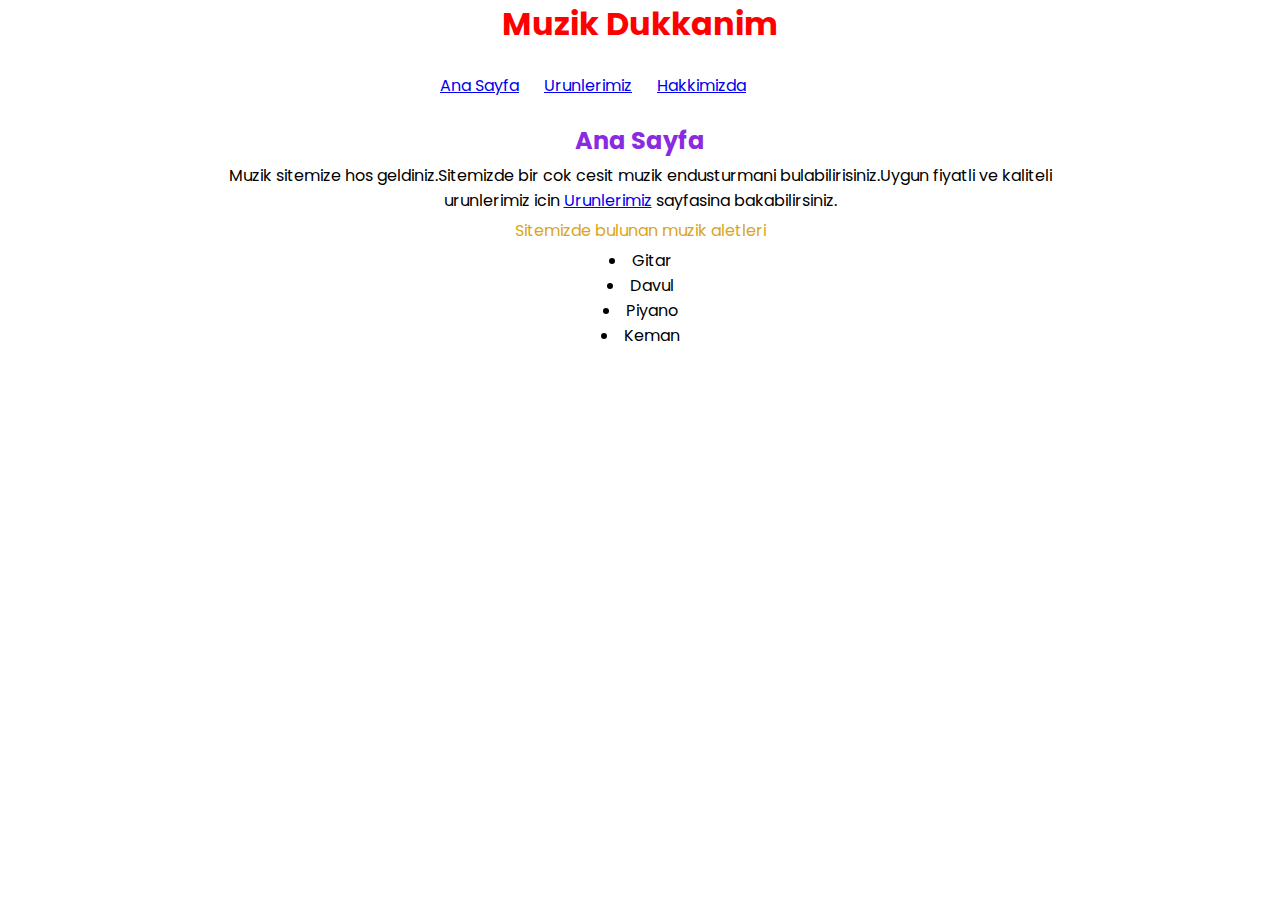
<file: index.html>
<!DOCTYPE html>
<html lang="en">
  <head>
    <meta charset="UTF-8" />
    <meta name="viewport" content="width=device-width, initial-scale=1.0" />
    <title>Ana Sayfa</title>
    <link rel="stylesheet" href="style.css" />
  </head>
  <body>
    <header>
      <h1>Muzik Dukkanim</h1>
      <div class="navbar">
        <table>
          <tr>
            <td><a href="index.html">Ana Sayfa</a></td>
            <td><a href="products.html">Urunlerimiz</a></td>
            <td><a href="about.html">Hakkimizda</a></td>
          </tr>
        </table>
      </div>
    </header>

    <main>
      <h2 class="Altbaslik">Ana Sayfa</h2>
      <p>
        Muzik sitemize hos geldiniz.Sitemizde bir cok cesit muzik endusturmani
        bulabilirisiniz.Uygun fiyatli ve kaliteli urunlerimiz icin
        <a href="products.html">Urunlerimiz</a> sayfasina bakabilirsiniz.
      </p>
      <p style="color:goldenrod;">Sitemizde bulunan muzik aletleri</p>
      <ul style="list-style-position: inside;">
        <li>Gitar</li>
        <li>Davul</li>
        <li>Piyano</li>
        <li>Keman</li>
      </ul>
    </main>
  </body>
</html>
</file>
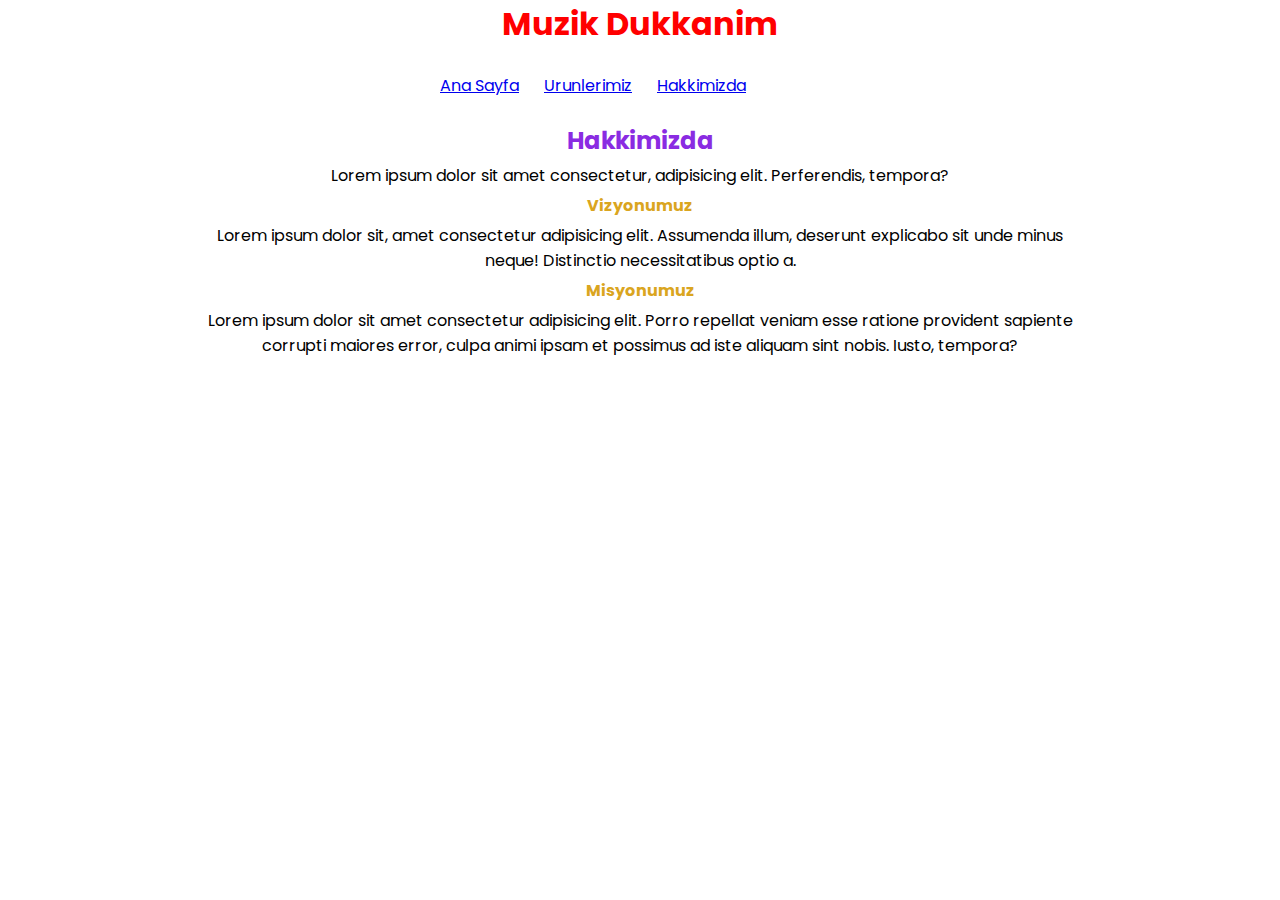
<file: about.html>
<!DOCTYPE html>
<html lang="en">
  <head>
    <meta charset="UTF-8" />
    <meta name="viewport" content="width=device-width, initial-scale=1.0" />
    <title>Document</title>
    <link rel="stylesheet" href="style.css" />
  </head>
  <body>
    <header>
      <h1>Muzik Dukkanim</h1>
      <div class="navbar">
        <table>
          <tr>
            <td><a href="index.html">Ana Sayfa</a></td>
            <td><a href="products.html">Urunlerimiz</a></td>
            <td><a href="about.html">Hakkimizda</a></td>
          </tr>
        </table>
      </div>
    </header>

    <main>
      <h2 class="Altbaslik">Hakkimizda</h2>
      <div>
        <p>
          Lorem ipsum dolor sit amet consectetur, adipisicing elit. Perferendis,
          tempora?
        </p>
        <p class="altmetn">Vizyonumuz</p>
        <p>
          Lorem ipsum dolor sit, amet consectetur adipisicing elit. Assumenda
          illum, deserunt explicabo sit unde minus neque! Distinctio
          necessitatibus optio a.
        </p>
        <p class="altmetn">Misyonumuz</p>
        <p>
          Lorem ipsum dolor sit amet consectetur adipisicing elit. Porro
          repellat veniam esse ratione provident sapiente corrupti maiores
          error, culpa animi ipsam et possimus ad iste aliquam sint nobis.
          Iusto, tempora?
        </p>
      </div>
    </main>
  </body>
</html>
</file>
<file: style.css>
@import url("https://fonts.googleapis.com/css2?family=Poppins:ital,wght@0,100;0,200;0,300;0,400;0,500;0,600;0,700;0,800;0,900;1,100;1,200;1,300;1,400;1,500;1,600;1,700;1,800;1,900&display=swap");
* {
  margin: 0;
  padding: 0;
  box-sizing: border-box;
  border: none;
  outline: none;
  font-family: "Poppins", sans-serif;
}

header{
  margin: 0 auto;
  width: 100vh;
  text-align: center;
  justify-content: center;
  color: red;
}

.navbar{
  margin: 0 auto;
  width: 50vh;
  text-align: center;
  justify-content: center;
}

main{
  margin: 0 auto;
  width: 100vh;
  text-align: center;
  justify-content: center;
}

.navbar table {
  justify-content: center;
  text-align: center;
  border-spacing: 25px;
}


.Altbaslik{
  color: blueviolet;
}

p{
  margin: 5px;
}

.imgstruc{
  margin:5px 0;
  position: relative;
}

.obj{
  margin: 60px;
}

img{
  width: 200px;
  height: 250px;
}

.altmetn{
  color: goldenrod;
  font-weight: bolder;
  margin: 0 30px;
}
</file>
